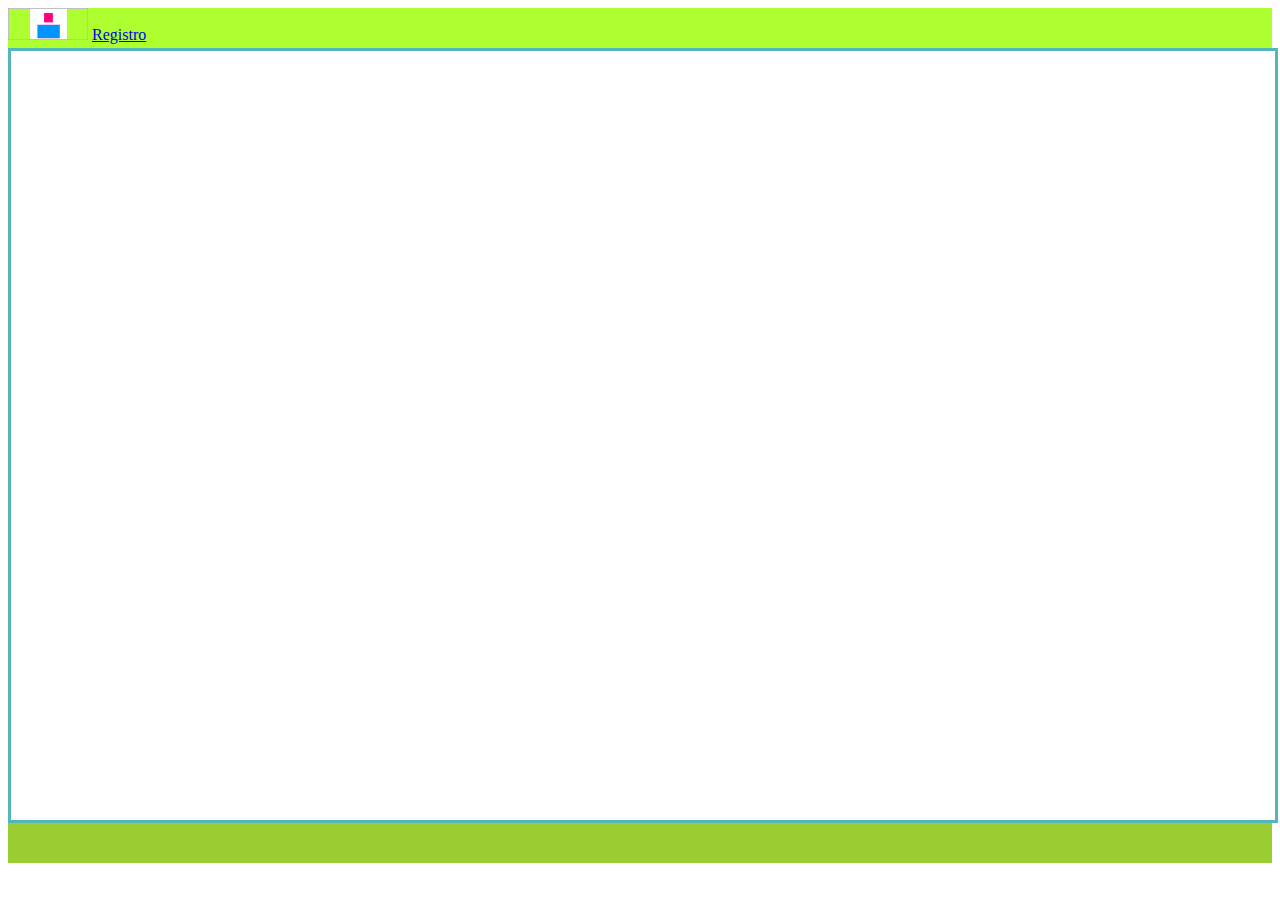
<file: index.html>
<!Doctype html5>
<html lang="es">
    <head>
        <title>Programa</title>
         <link href="patrones.css" rel="stylesheet" >
         <link href="https://cdn.jsdelivr.net/npm/bootstrap@5.3.2/dist/css/bootstrap.min.css" rel="stylesheet" integrity="sha384-T3c6CoIi6uLrA9TneNEoa7RxnatzjcDSCmG1MXxSR1GAsXEV/Dwwykc2MPK8M2HN" crossorigin="anonymous">
<script src="https://cdn.jsdelivr.net/npm/bootstrap@5.3.2/dist/js/bootstrap.bundle.min.js" integrity="sha384-C6RzsynM9kWDrMNeT87bh95OGNyZPhcTNXj1NW7RuBCsyN/o0jlpcV8Qyq46cDfL" crossorigin="anonymous"></script>

		 
    </head>
    <body>
       <script>
                    var cuerpo = ''
					var r
					fetch('https://api.sampleapis.com/countries/countries').then(r=>r.json()).then(r=> manejar(r))
				
					const manejar = (r) => {
						console.log(r)
						
                        for(var a=0;a<20; a++){
							nota = r[a].media
							console.log(r[a].capital)
							 cuerpo +='<div class="card" style="width: 18rem;">'
                                  //  +'<img src="..." class="card-img-top" alt="...">'
                                    +'<div class="card-body">'
                                        +'<p class="card-text">'+r[a].name+'</p>'
                                        +'<p class="card-text">'+r[a].capital+'</p>'
                                        +'<p class="card-text">'+r[a].currency+'</p>'
                                        +'</div>'
                                    +'</div>'


						}
                        document.getElementById("c1").innerHTML = cuerpo;
                    }
					
		</script>
	
        <div class= "container-fluid">
            <div class= "row partsuperior">
                <div class="col-3 ">
                    <img class ="img1">
                    <a href = "registro.html" >Registro</a>
                </div>
            </div>
            <div class="container-fluid">
                <div class="hoja" id="c1"></div>
            </div>
            <div class="row pie">
            </div>     
        </div>
    </body>   
    </html>
</html>
</file>
<file: patrones.css>
.partsuperior{
    background-color: greenyellow;
    height: 40px;
}


.pie{
    background-color: yellowgreen;
    height: 40px;
}

.img1{
    background-image: url(imagen.png);
    width: 80px;
    height: 80%;
    background-position: center;
    background-repeat: no-repeat;
    background-size: contain;
}

.hojaA4{
    height: 40%;
    width: 80px;
    border-color: red;
    border-style: solid;    
}

.hoja{
    display: grid;
    flex-direction: row-reverse ;
    height: 87%;
    width: 100%;
    border-color: rgb(83, 182, 189);
    border-style: solid;
    overflow-y: auto;
    scrollbar-arrow-color: rgb(167, 12, 107);
}

body {
    overflow-y: hidden;
}
</file>
